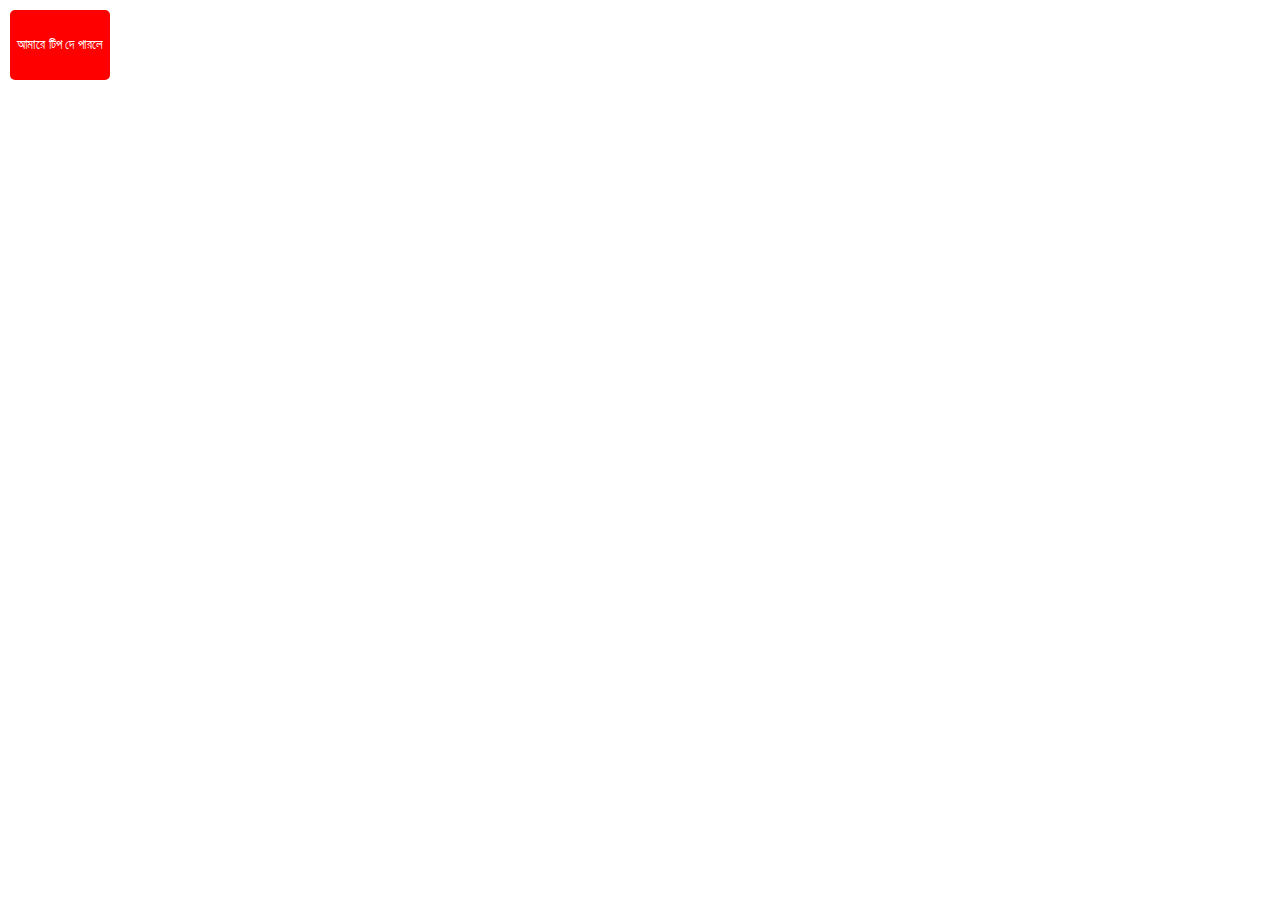
<file: DOM/Event Listener/index.html>
<!DOCTYPE html>
<html lang="en">
<head>
    <meta charset="UTF-8">
    <meta http-equiv="X-UA-Compatible" content="IE=edge">
    <meta name="viewport" content="width=device-width, initial-scale=1.0">
    <title>Impossible Button</title>
    <link rel="stylesheet" href="style.css">
</head>
<body>
    <button>আমারে টিপ দে পারলে</button>
    
    <script src="app.js"></script>
</body>
</html>
</file>
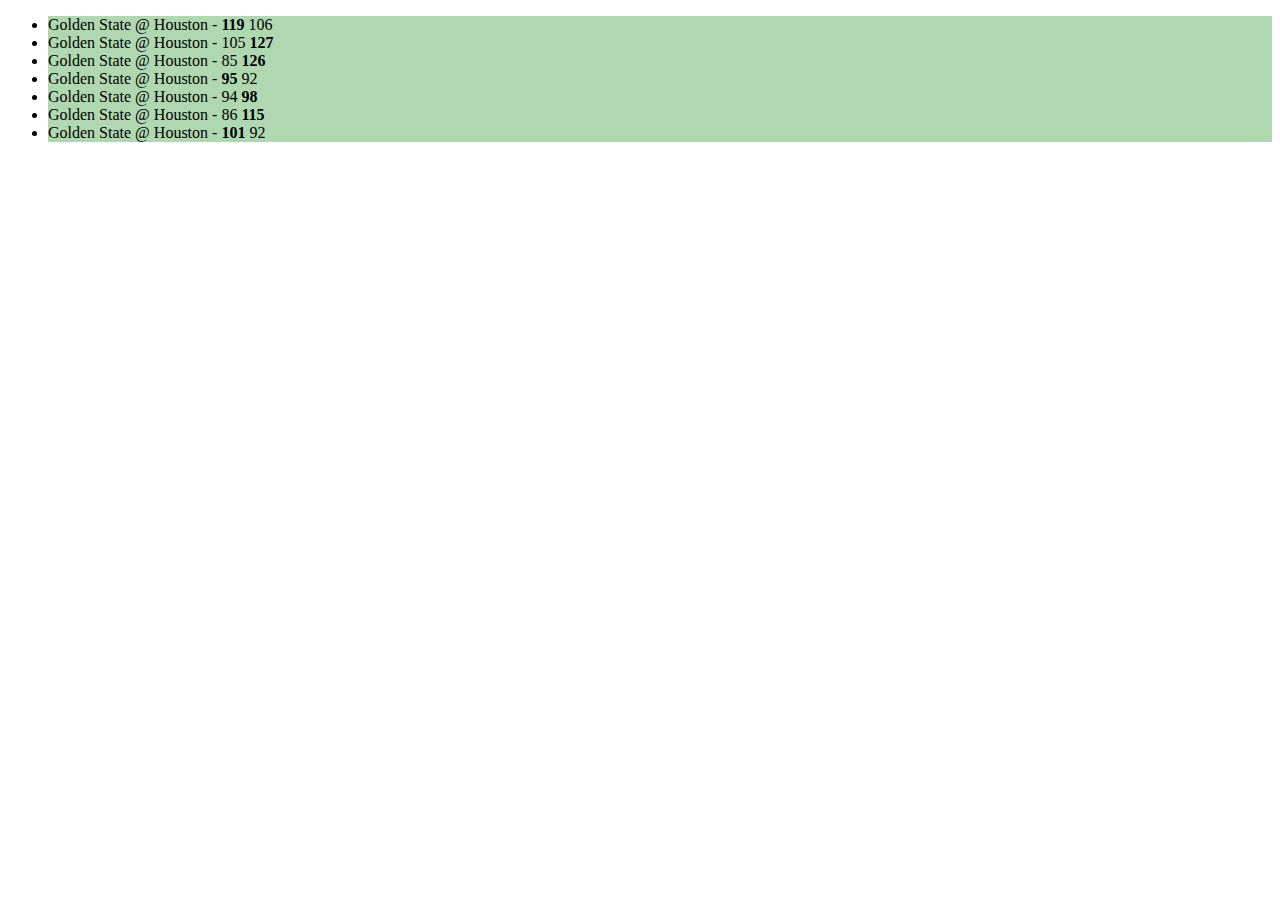
<file: DOM/NBA Scores Chart/index.html>
<!DOCTYPE html>
<html lang="en">
<head>
    <meta charset="UTF-8">
    <meta http-equiv="X-UA-Compatible" content="IE=edge">
    <meta name="viewport" content="width=device-width, initial-scale=1.0">
    <title>NBA Score Table</title>
    <link rel="stylesheet" href="style.css">
</head>
<body>
    <script src="app.js"></script>
</body>
</html>
</file>
<file: DOM/Event Listener/style.css>
button{
    position: absolute;
    top: 10px;
    left: 10px;
    height: 70px;
    width: 100px;
    background-color: red;
    color: white;
    border: 0;
    padding: 5px;
    border-radius: 5px;
}
</file>
<file: DOM/NBA Scores Chart/style.css>
.win{
    background-color: rgba(0, 128, 0, 0.308);
}
.lose{
    background-color: rgba(255, 0, 0, 0.3);
}
</file>
